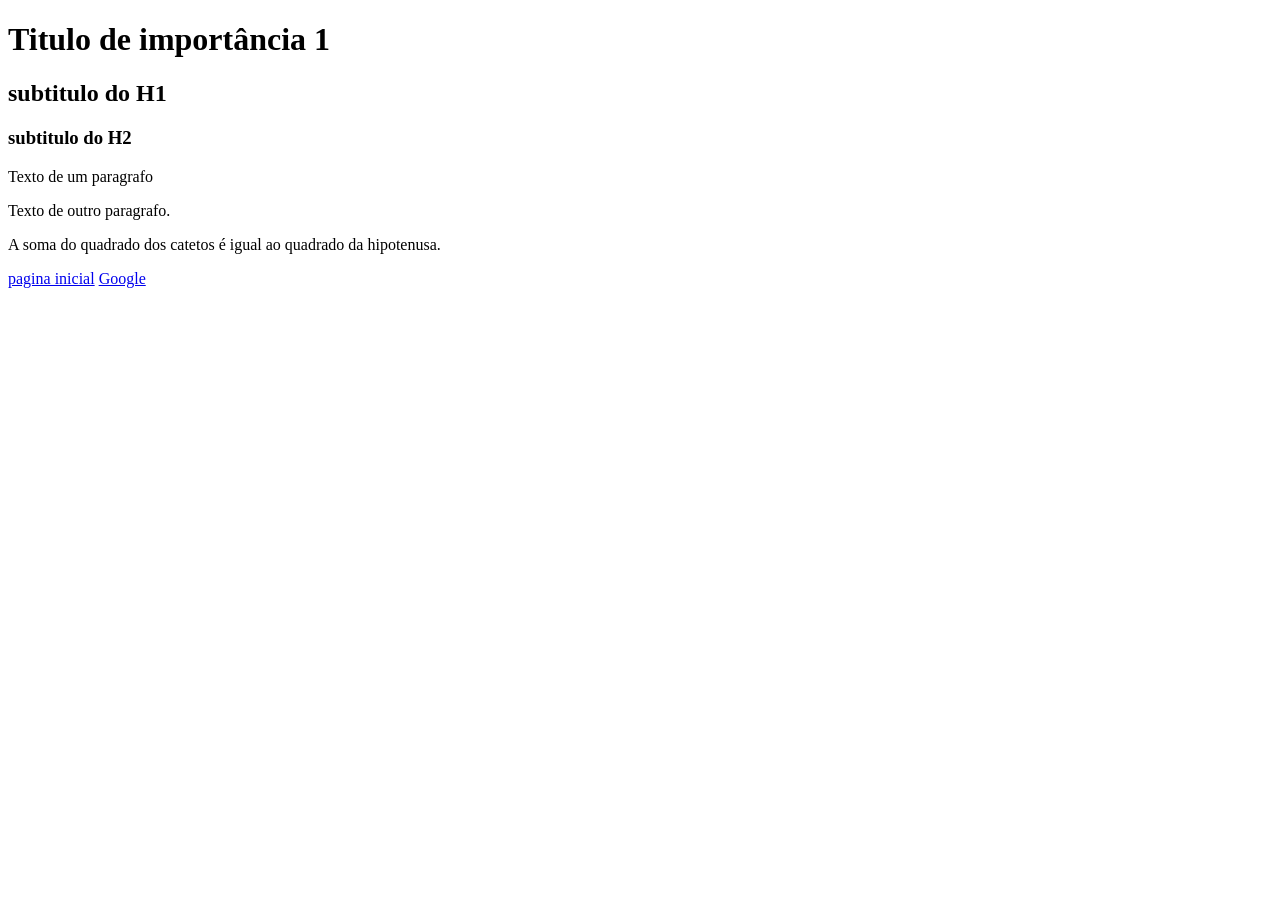
<file: index.html>
<!DOCTYPE html>
<html>
    <head>
        <title>Titulo da Página</title>
    </head>
    <body>
        <h1>Titulo de importância 1</h1>
        <h2>subtitulo do H1</h2>
        <h3>subtitulo do H2</h3>
        <p>Texto de um paragrafo</p>
        <p>Texto de outro paragrafo.</p>
        <p>A soma do quadrado dos catetos é igual ao
           quadrado da hipotenusa.</p>
           <a href="Pagina.html">pagina inicial</a>
           <a href="https://google.com.br">Google</a>
           <a href="#" Target="_blank">

    </body>
</html>
</file>
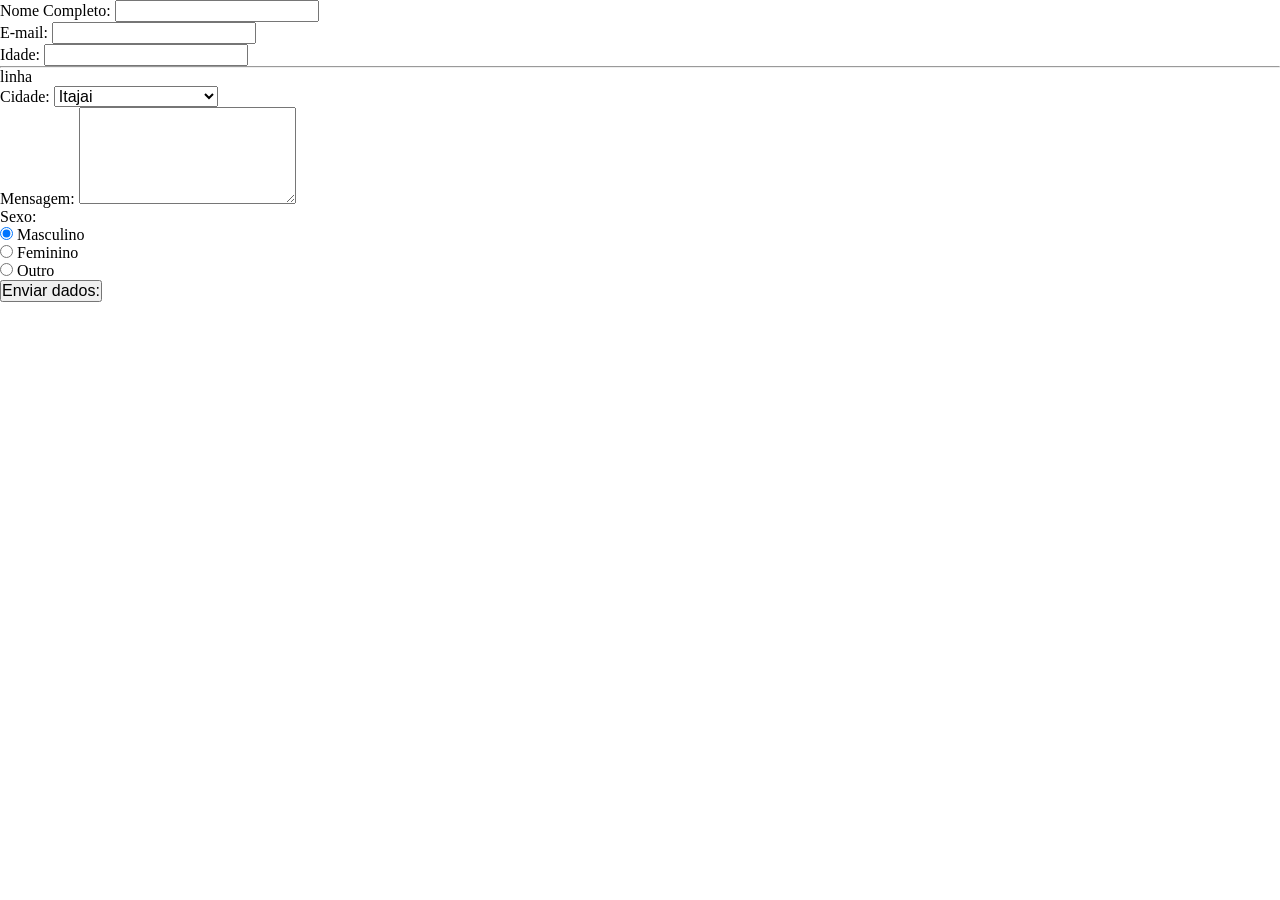
<file: contato.html>
<!DOCTYPE html>
<html>
<head>
    <title>Formulário - Entra21</title>
    <link rel="stylesheet" href="/assets/img/css/styles.css">
</head>
<body>
    <form action="enviar.php"method="post">
        <div>
            <label for="">Nome Completo:</label>
            <input type="text" name="nome_completo" id="nome_completo" required>
        </div>
        <div>
            <label for="email_usuario">E-mail:</label>
            <input type="email" name="email_usuario" id="email_usuario" required>
        </div>
        <div>
            <label for="idade">Idade:</label>
            <input type="number" name="idade" id="idade" required>
        </div>
          <hr> linha
        <div>
            <label for="cidade">Cidade:</label>
            <select name="cidade" id="cidade">
                <option value="1">Balneario Camboriu</option>
                <option value="2" selected>Itajai</option>
                <option value="3">Itapema</option>
                <option value="4">Camboriu</option>
                <option value="5">Blumenau</option>
            </select>
            <div>   
            </div>
                <label for="mensagem">Mensagem:</label>
                <textarea name="mensagem" id="mensagem" rows="5" maxlength="20"></textarea>
            </div>
            <div>
                 <label for="label_sexo">Sexo:</label>
            <div>
                <input type="radio" name="sexo" id="sexo_m" checked> 
                <label for="sexo_m">Masculino</label>
            </div>
            <div>
                <input type="radio" name="sexo" id="sexo_f">
                <label for="sexo_f">Feminino</label>
            </div>
            <div>
                <input type="radio" name="sexo" id="sexo_o" value="0">
                <label for="sexo_o">Outro</label>
            </div>
            </div>
            <div>
            <button type="submit">Enviar dados:</button>
        </div>
      </form>
    </body>
</html>
</file>
<file: assets/img/css/styles.css>
* {
    padding: 0;
    margin: 0;
    list-style: none;
    text-decoration: none;
    color:black;
    font-size: 1rem;
    box-sizing: border-box;

}

/* CABEÇARIO PRINCIPAL */
.main-header {
    background-color: rgb(35 141 145);
    display: flex;
    padding: 20px 40px;
    justify-content: space-between;
    align-items: center;
}

.main-header img {
    width: 200px;
}

.main-header ul {
    display: flex;
    gap: 15px;
}

.main-header a {
    color: #fff;
    transition: color 0.5s;
}

.main-header a:hover {
    color: #333;
}

/* CONTEUDO PRINCIPAL */
.main-content {

}
/* RODAPÉ PRINCIPAL */
.main-footer {


}

/* GRID COLUNAS */ 
.col-1 {
    width: 8.33%;

}

.col-2 {
    width:16.67%;

}

.col-3 {
    width: 25%;
}

.col-4 {
    width: 33.33%;

}

.col-5 {
    width:41.67%;
}

.col-6 {
    width: 50%;
}

.col-7 {
    width: 58.33%;
}

.col-8 {
    width: 66.67%;
}

.col-9 {
    width: 75%;
}   

.col-10 {
    width: 83.33%;
}

.col-11 {
    width:91.66%;
}

.col-12 {
    width: 100%;
}

.row {
    display: flex;
    flex-wrap: wrap;   
}

.w100 {
    width: 100%;
}

/*ESPAÇAMENTO*/
.p-1{
    padding: 10px;
}

.p-2 {
    padding: 20px;
}

.p-3 {
    padding: 30px;
}

.p-4 {
    padding: 40px;
}

.p-5 {
    padding: 50px;
}

.mb-1 {
    margin-bottom: 10px;
}

.mb-2 {
    margin-bottom: 20px;
}

.mb-3 {
    margin-bottom: 30px;
}

.mb-4 {
    margin-bottom: 40px;
}

.mb-5 {
    margin-bottom: 50px;
}
</file>
